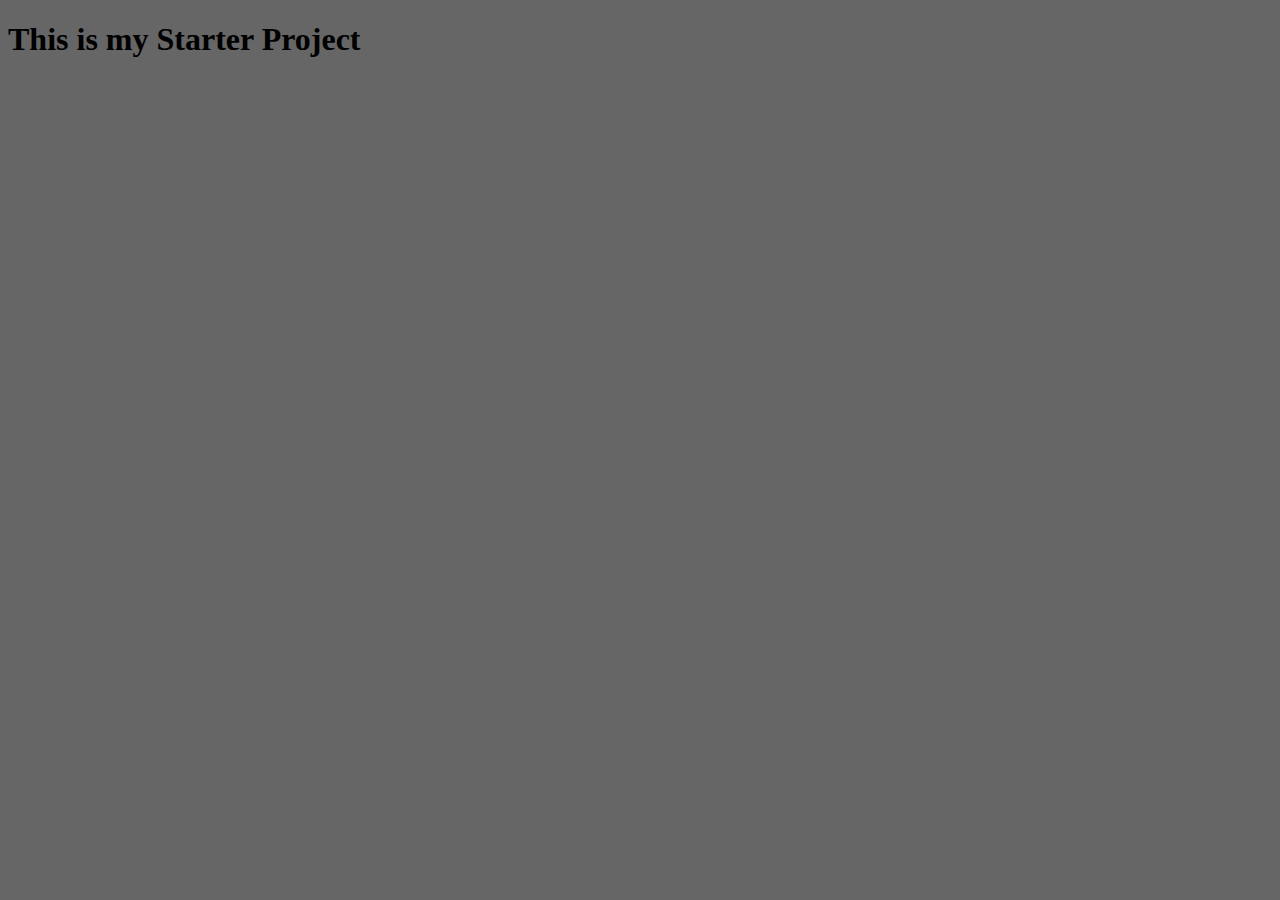
<file: boilerplate/index.html>
<!DOCTYPE html>
<html lang="en">
<head>
	<meta charset="UTF-8">
	<title>Starter Project</title>
	<link rel="stylesheet" type="text/css" href="style.css">
	<script src="scripts.js" defer></script>
</head>
<body>
	<h1>This is my Starter Project</h1>
</body>
</html>
</file>
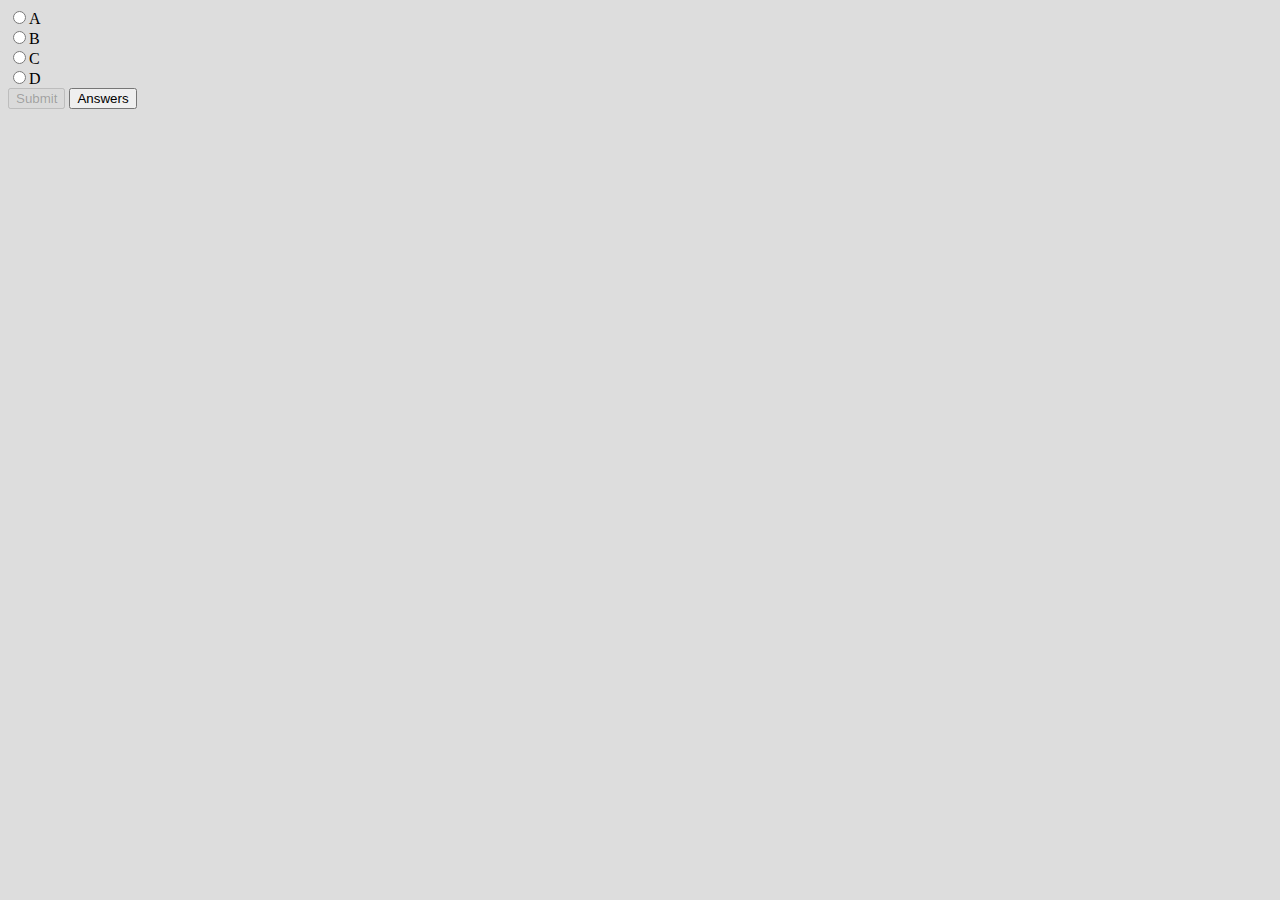
<file: quizzer/index.html>
<!DOCTYPE html>
<html lang="en">
<head>
	<meta charset="UTF-8">
	<title>Quizzer</title>
	<link rel="stylesheet" type="text/css" href="style.css">
	<script src="scripts.js" defer></script>
</head>
<body>
	<form id="question" name="answers">
		<input type="radio" name="selection" value="a" onclick="validateSelection()">A<br>
  		<input type="radio" name="selection" value="b" onclick="validateSelection()">B<br>
  		<input type="radio" name="selection" value="c" onclick="validateSelection()">C<br>
  		<input type="radio" name="selection" value="d" onclick="validateSelection()">D<br>
  		<input type="button" id="submit" onclick="getAnswer()" value="Submit" disabled>
  		<input type="button" onclick="getAnswers()" value="Answers">
  	</form>
</body>
</html>
</file>
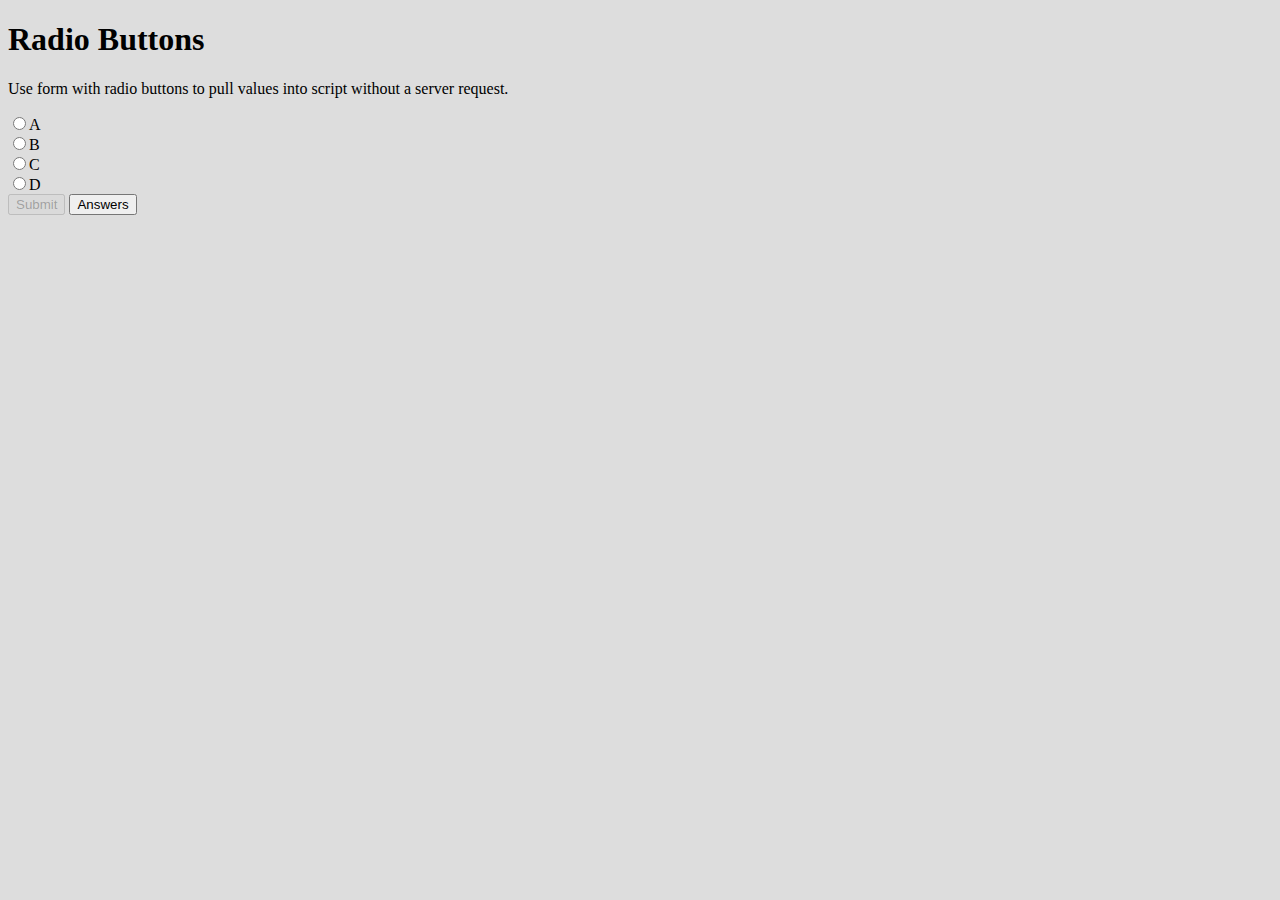
<file: radio buttons/index.html>
<!DOCTYPE html>
<html lang="en">
<head>
	<meta charset="UTF-8">
	<title>Radio Buttons</title>
	<link rel="stylesheet" type="text/css" href="style.css">
	<script src="scripts.js" defer></script>
</head>
<body>
	<h1>Radio Buttons</h1>
	<p>Use form with radio buttons to pull values into script without a server request.</p>
	<form id="question" name="answers">
		<input type="radio" name="selection" value="a" onclick="validateSelection()">A<br>
  		<input type="radio" name="selection" value="b" onclick="validateSelection()">B<br>
  		<input type="radio" name="selection" value="c" onclick="validateSelection()">C<br>
  		<input type="radio" name="selection" value="d" onclick="validateSelection()">D<br>
  		<input type="button" id="submit" onclick="getAnswer()" value="Submit" disabled>
  		<input type="button" onclick="getAnswers()" value="Answers">
  	</form>
</body>
</html>
</file>
<file: boilerplate/style.css>
body {
  background-color: #666666; }
</file>
<file: quizzer/style.css>
body {
  background-color: #dddddd; }
</file>
<file: radio buttons/style.css>
body {
  background-color: #dddddd; }
</file>
